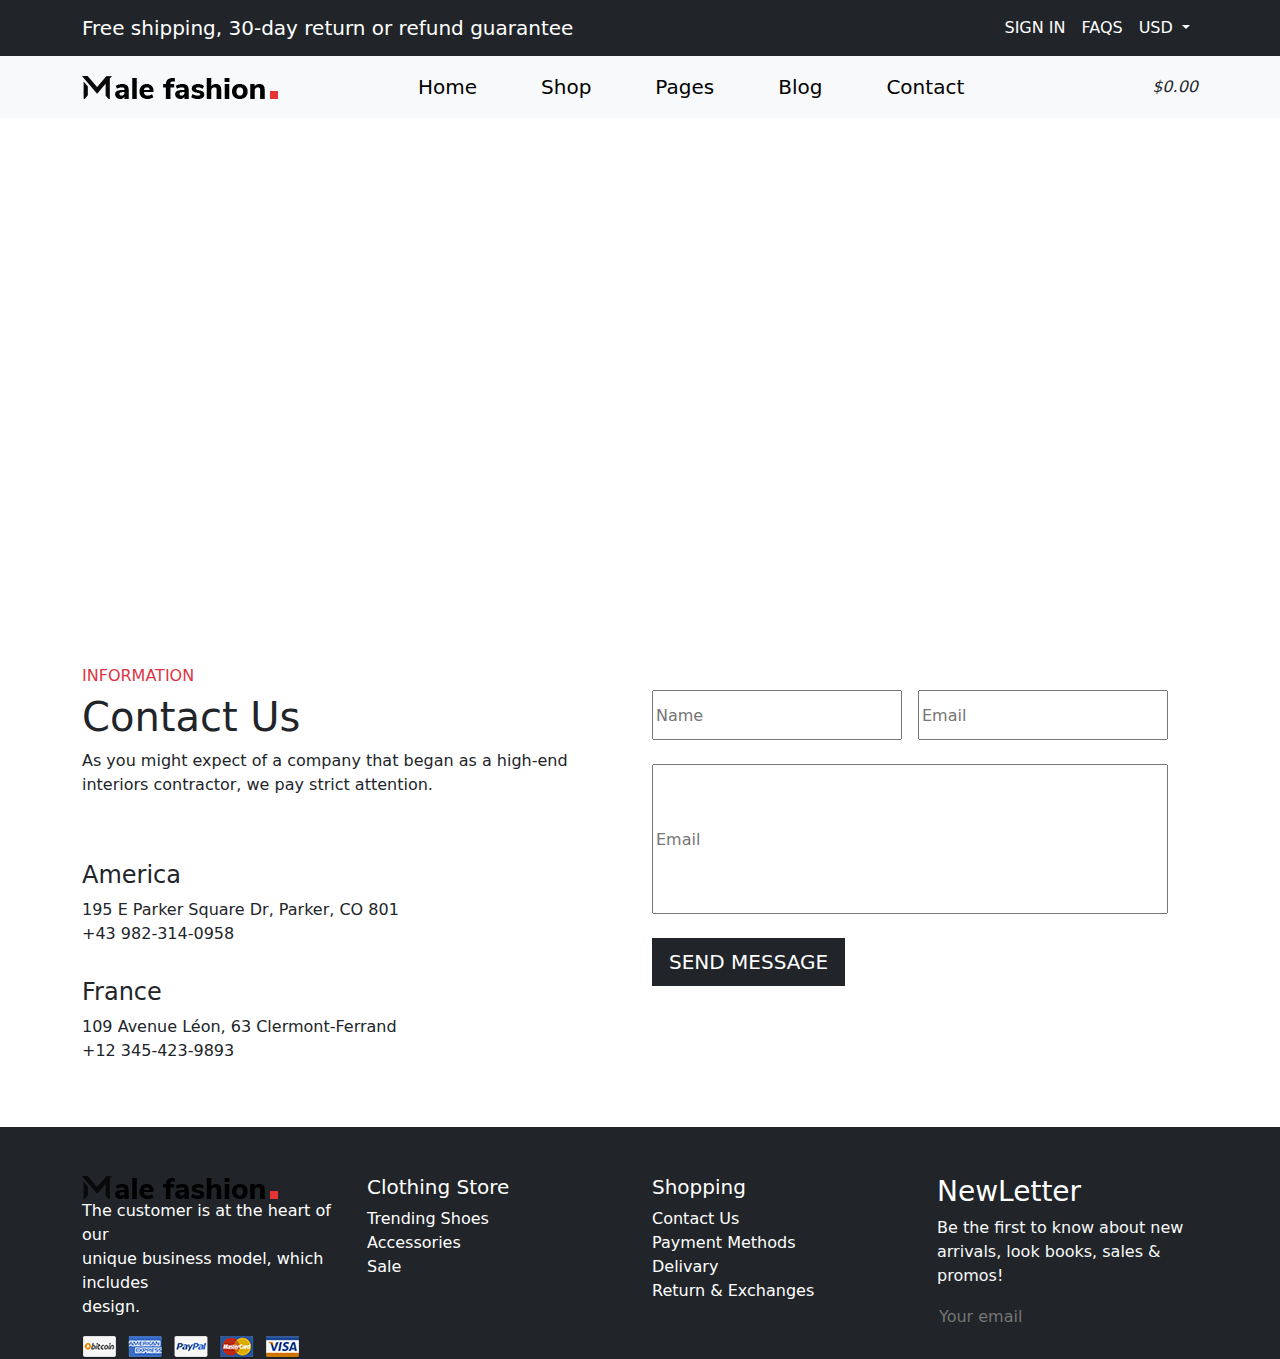
<file: contact.html>
<!doctype html>
<html lang="en">
  <head>
    <meta charset="utf-8">
    <meta name="viewport" content="width=device-width, initial-scale=1">
    <title>Bootstrap demo</title>
    <link href="https://cdn.jsdelivr.net/npm/bootstrap@5.3.3/dist/css/bootstrap.min.css" rel="stylesheet" integrity="sha384-QWTKZyjpPEjISv5WaRU9OFeRpok6YctnYmDr5pNlyT2bRjXh0JMhjY6hW+ALEwIH" crossorigin="anonymous">
  </head>
  <body>
    <nav class="navbar navbar-expand-lg bg-dark">
        <div class="container">
          <a class="navbar-brand text-white" href="#">Free shipping, 30-day return or refund guarantee</a>
          <button class="navbar-toggler" type="button" data-bs-toggle="collapse" data-bs-target="#navbarSupportedContent" aria-controls="navbarSupportedContent" aria-expanded="false" aria-label="Toggle navigation">
            <span class="navbar-toggler-icon"></span>
          </button>
          <div class="collapse navbar-collapse" id="navbarSupportedContent">
            <ul class="navbar-nav ms-auto mb-2 mb-lg-0">
              <li class="nav-item">
                <a class="nav-link active text-white" aria-current="page" href="#">SIGN IN</a>
              </li>
              <li class="nav-item">
                <a class="nav-link active text-white" aria-current="page" href="#">FAQS</a>
              </li>
            
              <li class="nav-item dropdown">
                <a class="nav-link dropdown-toggle text-white" href="#" role="button" data-bs-toggle="dropdown" aria-expanded="false">
                  USD
                </a>
                <ul class="dropdown-menu">
                  <li><a class="dropdown-item " href="#">USD</a></li>
                  <li><a class="dropdown-item " href="#">EUR</a></li>
                
                  <li><a class="dropdown-item " href="#">USD</a></li>
                </ul>
              </li>
             
            </ul>
          
          </div>
        </div>
      </nav>

      <nav class="navbar navbar-expand-lg bg-body-tertiary">
        <div class="container">
            <img src="./image.folder/logo.png">
          <button class="navbar-toggler" type="button" data-bs-toggle="collapse" data-bs-target="#navbarSupportedContent" aria-controls="navbarSupportedContent" aria-expanded="false" aria-label="Toggle navigation">
            <span class="navbar-toggler-icon"></span>
          </button>
          <div class="collapse navbar-collapse" id="navbarSupportedContent">
            <ul class="navbar-nav mx-auto  mb-2 mb-lg-0 gap-5">
              <li class="nav-item">
                <a class="nav-link active fs-5" aria-current="page" href="index.html">Home</a>
              </li>
              <li class="nav-item">
                <a class="nav-link active fs-5" aria-current="page" href="rashid.html">Shop</a>
              </li>
              <li class="nav-item">
                <a class="nav-link active fs-5" aria-current="page" href="#">Pages</a>
              </li>
              <li class="nav-item">
                <a class="nav-link active fs-5" aria-current="page" href="#">Blog</a>
              </li>
              <li class="nav-item">
                <a class="nav-link active fs-5" aria-current="page" href="#">Contact</a>
              </li>
           
            </ul>
            <form class="d-flex gap-3" role="search">
                <i class="ri-search-2-line "></i>
                <i class="ri-heart-line "></i>
                <i class="ri-shopping-bag-4-line "></i>
                <i>$0.00</i>
            </form>
          </div>
        </div>
      </nav>


      <section id="map">
        <div>
            <div class="mapouter"><div class="gmap_canvas"><iframe class="gmap_iframe" frameborder="0" scrolling="no" marginheight="0" marginwidth="0" src="https://maps.google.com/maps?width=1535&amp;height=500&amp;hl=en&amp;q=lodhran&amp;t=&amp;z=14&amp;ie=UTF8&amp;iwloc=B&amp;output=embed"></iframe><a href="https://sprunkin.com/">Sprunki</a></div><style>.mapouter{position:relative;text-align:right;width:1535px;height:500px;}.gmap_canvas {overflow:hidden;background:none!important;width:1535px;height:500px;}.gmap_iframe {width:1535px!important;height:500px!important;}</style></div>
        </div>
      </section>


      <section id="hero" class="pt-5">
        <div class="container">
            <div class="row">
                <div class="col-md-6">
                    <div>
                        <h6 class="text-danger">INFORMATION</h6>
                        <h1>Contact Us</h1>
                        <p>As you might expect of a company that began as a high-end interiors contractor, we pay strict attention.</p>
                    </div>
                    <div class="pt-5">
                        <h4>America</h4>
                        <p>195 E Parker Square Dr, Parker, CO 801<br>
                            +43 982-314-0958
                            
                            </p>
                    </div>
                    <div class="pt-3">
                        <h4>France</h4>
                        <p>109 Avenue Léon, 63 Clermont-Ferrand
                            <br>+12 345-423-9893</p>
                    </div>
                </div>
                <div class="col-md-6 pt-4">
                    <div class="d-flex gap-3">
                        <input type="text" placeholder="Name" style="width:250px;height: 50px;">
                        <input type="text" placeholder="Email" style="width:250px;height: 50px;">
                    </div>
                    <div class="pt-4">
                        <input type="text" placeholder="Email" style="width:516px;height: 150px;">
                    </div>
                    <div class="pt-4">
                        <button type="button" class="btn btn-dark  text-white btn-lg rounded-0">SEND MESSAGE</button>
                    </div>
                </div>
            </div>
        </div>
      </section>



      <section class="pt bg-dark mt-5">
        <div class="container">
          <div class="row pt-5">
            <div class="col-md-3">
              <div>
                <img src="./image.folder/logo.png">
              </div>
              <div class="text-white">
                <p>The customer is at the heart of our<br> unique business model, which includes <br>design.</p>
              </div>
              <div>
                <img src="./image.folder/payment.png">
              </div>
            </div>
            <div class="col-md-3">
              <h5 class="text-white">Clothing Store</h5>
              <ul class="list-unstyled text-white">
                
                <li>Trending Shoes</li>
                <li>Accessories</li>
                <li>Sale</li>
              </ul>
            </div>
            <div class="col-md-3">
              <h5 class="text-white">Shopping</h5>
              <ul class="list-unstyled text-white">
                
                <li>Contact Us</li>
                <li>Payment Methods</li>
                <li>Delivary</li>
                <li>Return & Exchanges</li>
              </ul>
            </div>
            <div class="col-md-3">
              <div>
              <h3 class="text-white">NewLetter</h3>
              <p class="text-light">Be the first to know about new arrivals, look books, sales & promos!</p>
              </div>
              <div class="d-flex align-items center">
                <input type="email" placeholder="Your email" class="bg-dark border-0">
                <i class="ri-chat-smile-line ri-2x text-secondary"></i>
              </div>
            </div>
          </div>
  
        </div>
      </section>
    
    <script src="https://cdn.jsdelivr.net/npm/bootstrap@5.3.3/dist/js/bootstrap.bundle.min.js" integrity="sha384-YvpcrYf0tY3lHB60NNkmXc5s9fDVZLESaAA55NDzOxhy9GkcIdslK1eN7N6jIeHz" crossorigin="anonymous"></script>
  </body>
</html>
</file>
